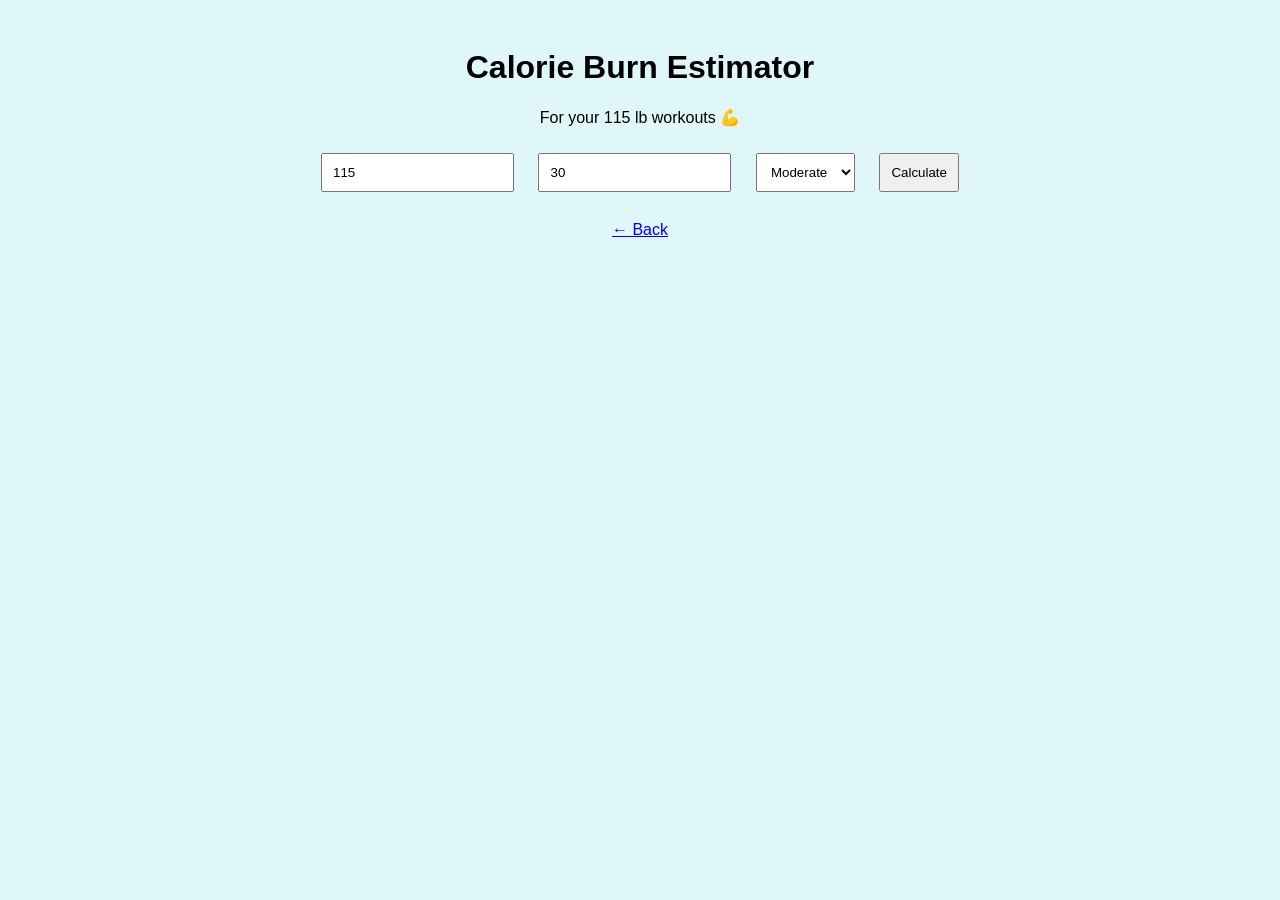
<file: app.html>
<!DOCTYPE html>
<html lang="en">
<head>
    <meta charset="UTF-8">
    <meta name="viewport" content="width=device-width, initial-scale=1.0">
    <title>Fitness Calorie Estimator</title>
    <style>body { font-family: Arial; background: #e0f7fa; padding: 20px; text-align: center; } input, select, button { margin: 10px; padding: 10px; }</style>
</head>
<body>
    <div>
        <h1>Calorie Burn Estimator</h1>
        <p>For your 115 lb workouts 💪</p>
        <input type="number" id="weight" value="115" placeholder="Weight (lbs)">
        <input type="number" id="minutes" value="30" placeholder="Minutes">
        <select id="intensity">
            <option value="5">Light</option>
            <option value="7" selected>Moderate</option>
            <option value="10">Intense</option>
        </select>
        <button onclick="calculate()">Calculate</button>
        <p id="result" style="font-size:1.2rem; font-weight:bold;"></p>
        <a href="scratch.html">← Back</a>
    </div>
    <script>
        function calculate() {
            const w = parseFloat(document.getElementById('weight').value) || 115;
            const m = parseFloat(document.getElementById('minutes').value) || 30;
            const i = parseFloat(document.getElementById('intensity').value);
            const cal = Math.round(w * (i / 60) * m);
            document.getElementById('result').innerHTML = `You burned ~${cal} calories!`;
        }
    </script>
</body>
</html>
</file>
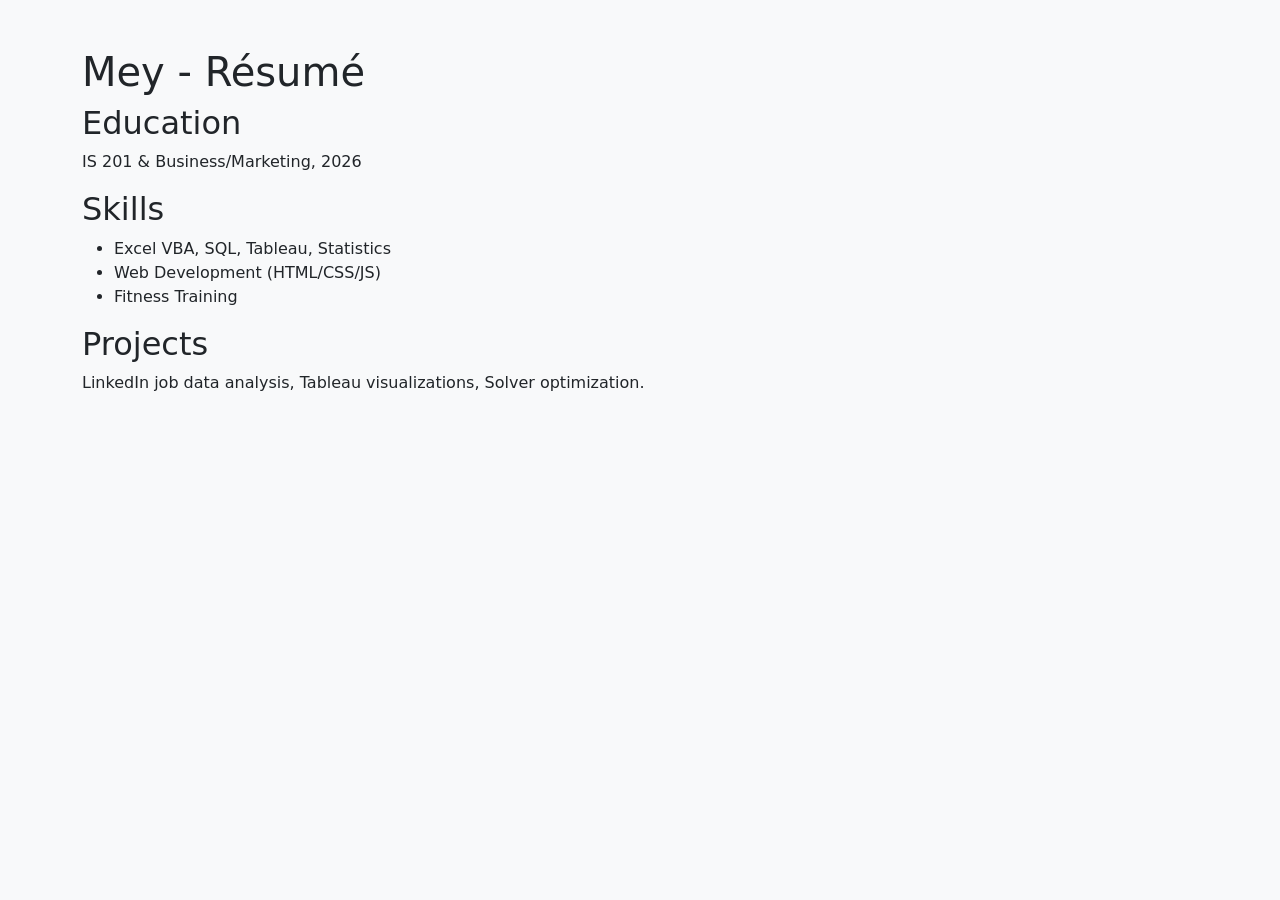
<file: resume.html>
<!DOCTYPE html>
<html lang="en">
<head>
    <meta charset="UTF-8">
    <meta name="viewport" content="width=device-width, initial-scale=1.0">
    <title>Résumé - Mey</title>
    <link href="https://cdn.jsdelivr.net/npm/bootstrap@5.3.3/dist/css/bootstrap.min.css" rel="stylesheet">
</head>
<body class="bg-light">
    <div class="container mt-5">
        <h1>Mey - Résumé</h1>
        <h2>Education</h2>
        <p>IS 201 & Business/Marketing, 2026</p>
        <h2>Skills</h2>
        <ul><li>Excel VBA, SQL, Tableau, Statistics</li><li>Web Development (HTML/CSS/JS)</li><li>Fitness Training</li></ul>
        <h2>Projects</h2>
        <p>LinkedIn job data analysis, Tableau visualizations, Solver optimization.</p>
    </div>
</body>
</html>
</file>
